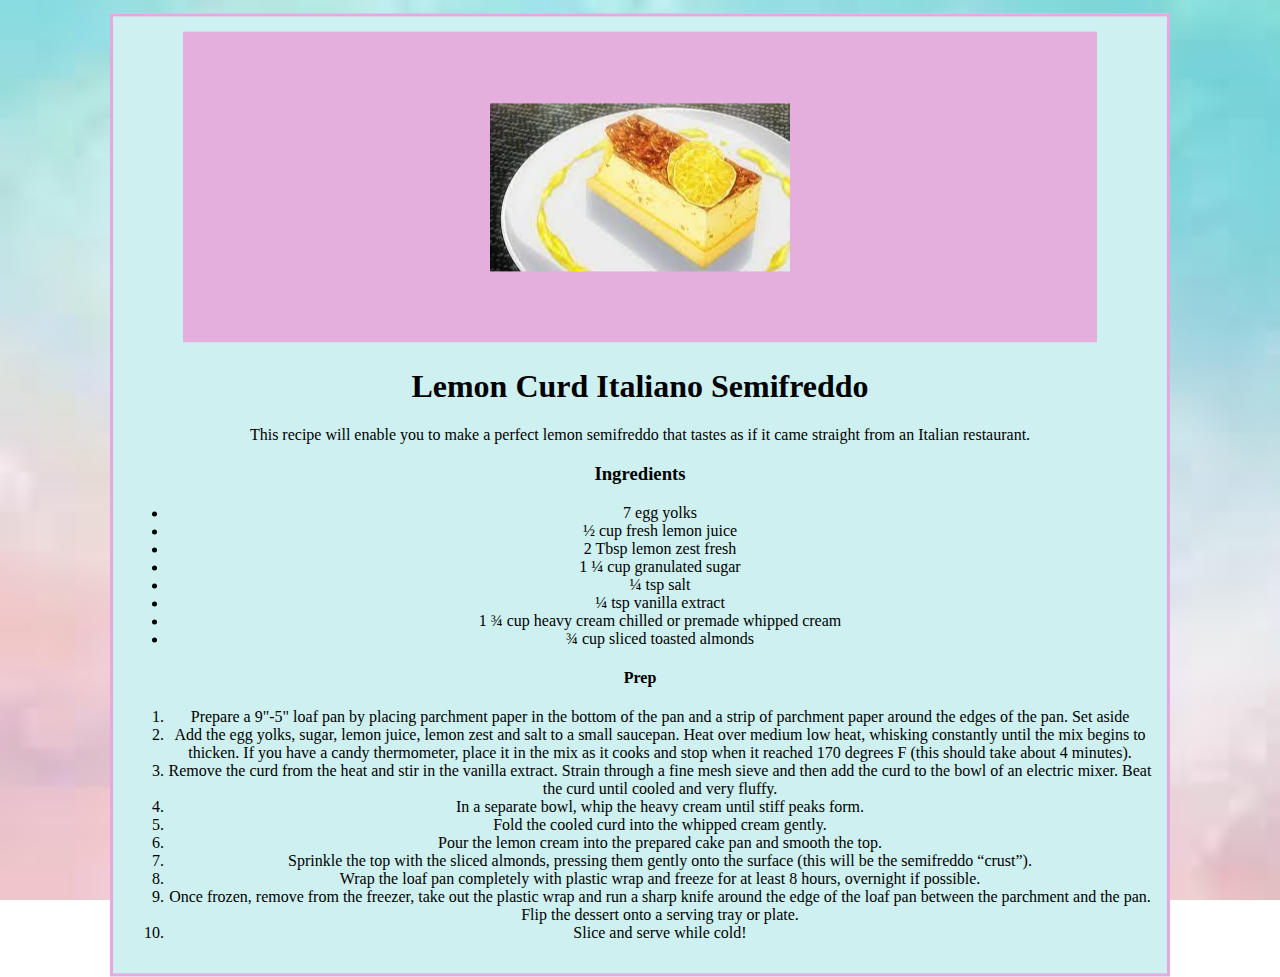
<file: Lemon.html>
<!DOCTYPE HTML>
<html>
   <div>
   <link rel="stylesheet" href="Lemon.css">
               <img src="[data-uri]" class="background-image" alt="background-img">
   </div>
 <div class="centralised">
               <head >
    <img src="[data-uri]" class="lemon" alt="Image of lemon curd cake">
    <h1> Lemon Curd Italiano Semifreddo </h1>
 </head>
 <body>
   <p> This recipe will enable you to make a perfect lemon semifreddo that tastes as if it came straight from an Italian restaurant. </p>
   <h3>Ingredients</h3>
      <ul id="ing">
         <li>7 egg yolks</li>
         <li>½ cup fresh lemon juice</li>
         <li>2 Tbsp lemon zest fresh</li>
         <li>1 ¼ cup granulated sugar</li>
         <li>¼ tsp salt</li>
         <li>¼ tsp vanilla extract</li>
         <li>1 ¾ cup heavy cream chilled or premade whipped cream</li>
         <li>¾ cup sliced toasted almonds</li>
      </ul>
   <h4> Prep </h4>
      <ol id="prep">
         <li>Prepare a 9"-5" loaf pan by placing parchment paper in the bottom of the pan and a strip of parchment paper around the edges of the pan. Set aside</li>
         <li>Add the egg yolks, sugar, lemon juice, lemon zest and salt to a small saucepan. Heat over medium low heat, whisking constantly until the mix begins to thicken. If you have a candy thermometer, place it in the mix as it cooks and stop when it reached 170 degrees F (this should take about 4 minutes).</li>
         <li>Remove the curd from the heat and stir in the vanilla extract. Strain through a fine mesh sieve and then add the curd to the bowl of an electric mixer. Beat the curd until cooled and very fluffy.</li>
         <li>In a separate bowl, whip the heavy cream until stiff peaks form.</li>
         <li>Fold the cooled curd into the whipped cream gently.</li>
         <li>Pour the lemon cream into the prepared cake pan and smooth the top.</li>
         <li>Sprinkle the top with the sliced almonds, pressing them gently onto the surface (this will be the semifreddo “crust”).</li>
         <li>Wrap the loaf pan completely with plastic wrap and freeze for at least 8 hours, overnight if possible.</li>
         <li>Once frozen, remove from the freezer, take out the plastic wrap and run a sharp knife around the edge of the loaf pan between the parchment and the pan. Flip the dessert onto a serving tray or plate.</li>
         <li>Slice and serve while cold!</li>
      </ol>
   </body>
   </div>


</html>
</file>
<file: Lemon.css>
.background-image {
    width: 100%; 
    height: 100%; 
    position: fixed; 
    left: 0px; 
    top: 0px; 
}

.lemon {
    max-width: 100%;
    padding-top: 7%;
    padding-right: 30%;
    padding-bottom: 7%;
    padding-left: 30%;
    background-color: rgb(228, 175, 221);
}

.centralised {
    text-align: center;
    margin: auto;
    width: 80%;
    border: 3px solid rgb(228, 169, 223);
    background-color: rgb(206, 240, 240);
    padding: 15px; 
    position: absolute;
    top: 55%;
    left: 50%;
    transform: translate(-50%, -50%);
}
</file>
